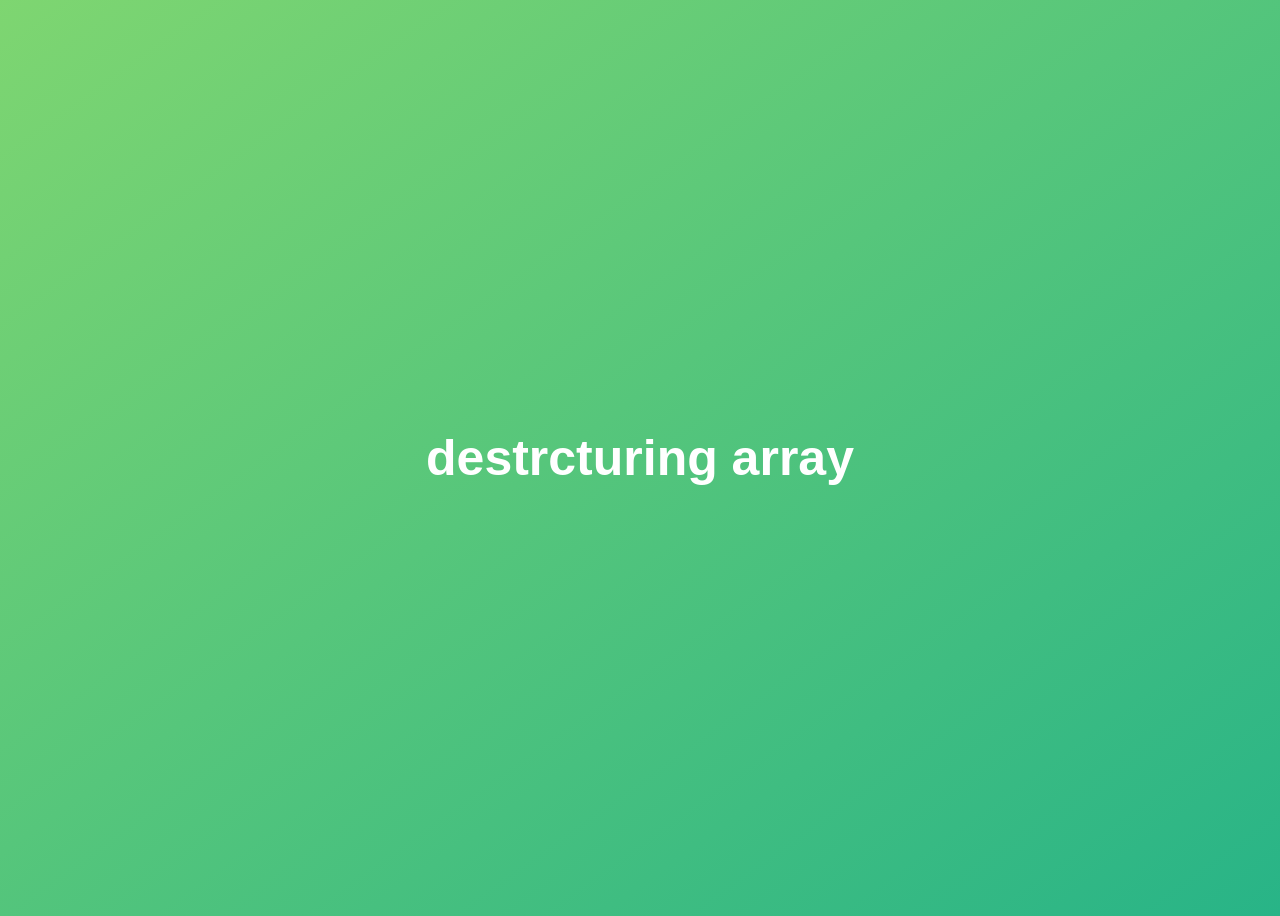
<file: 1-Destructuring array/index.html>
<!DOCTYPE html>
<html lang="en">
  <head>
    <meta charset="UTF-8" />
    <meta name="viewport" content="width=device-width, initial-scale=1.0" />
    <meta http-equiv="X-UA-Compatible" content="ie=edge" />
    <title>Data structure</title>
    <link rel="stylesheet" href="style.css">
    <script src="script.js"></script>
  </head>
  <body>
    <h1>destrcturing array</h1>
    
  </body>
</html>
</file>
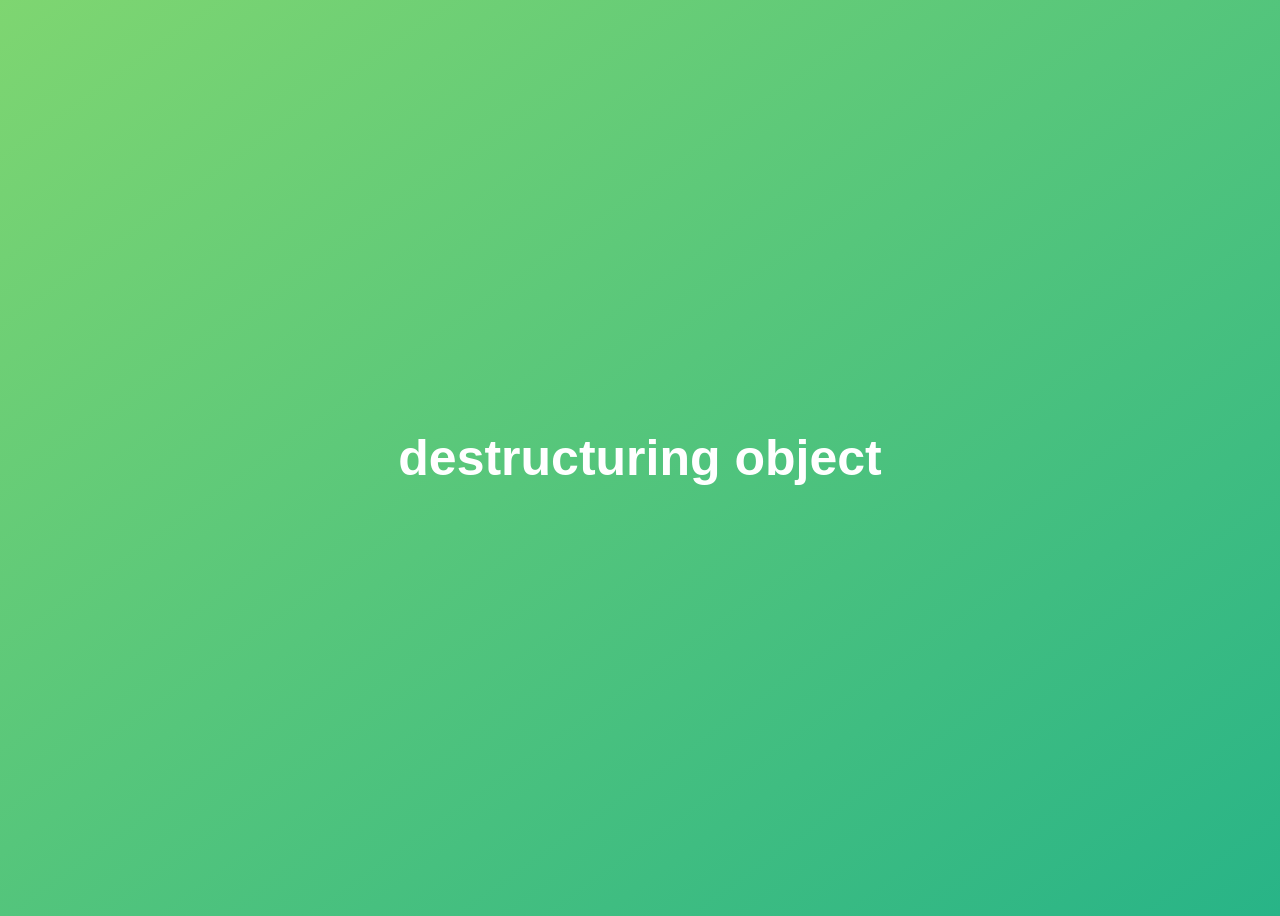
<file: 2-Destructuring  object/index.html>
<!DOCTYPE html>
<html lang="en">
  <head>
    <meta charset="UTF-8" />
    <meta name="viewport" content="width=device-width, initial-scale=1.0" />
    <meta http-equiv="X-UA-Compatible" content="ie=edge" />
    <title>JavaScript Fundamentals – Part 1</title>
    <link rel="stylesheet" href="style.css">
    <script src="script.js"></script>
  </head>
  <body>
    <h1>destructuring object</h1>

    
  </body>
</html>
</file>
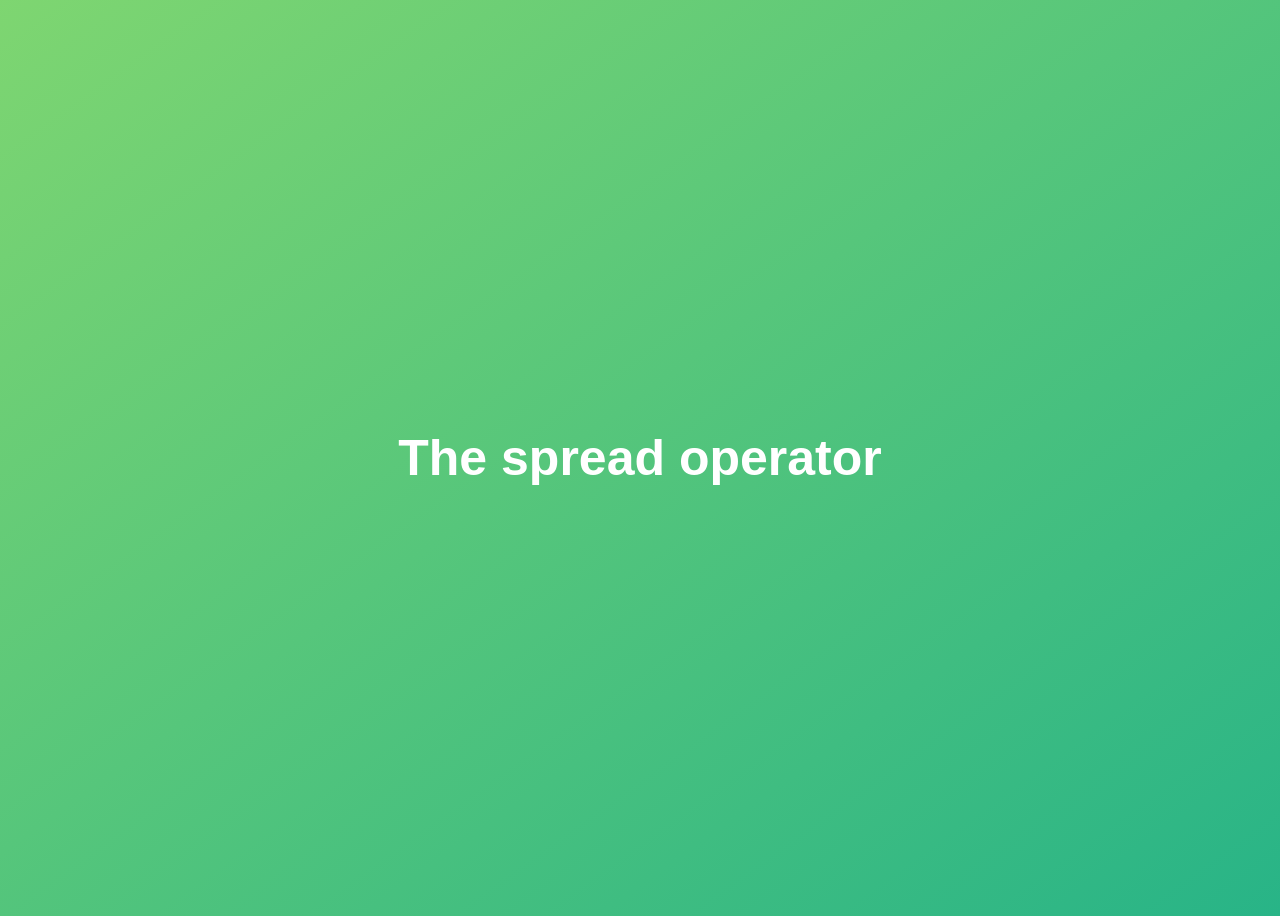
<file: 3- Sperade operator/index.html>
<!DOCTYPE html>
<html lang="en">
  <head>
    <meta charset="UTF-8" />
    <meta name="viewport" content="width=device-width, initial-scale=1.0" />
    <meta http-equiv="X-UA-Compatible" content="ie=edge" />
    <title>JavaScript Fundamentals – Part 1</title>
    <link rel="stylesheet" href="style.css">
    <script src="script.js"></script>
  </head>
  <body>
    <h1>The spread operator</h1>

    
  </body>
</html>
</file>
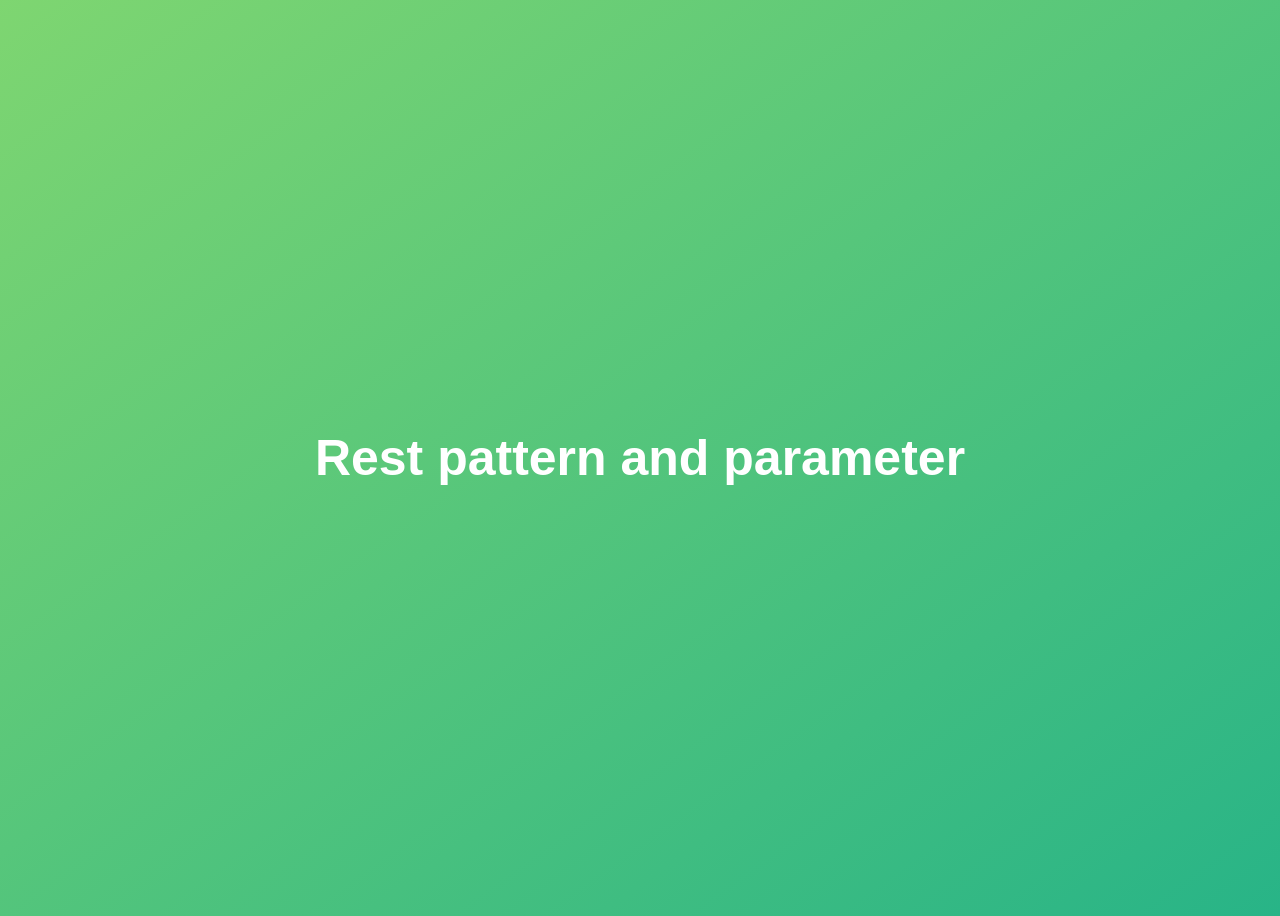
<file: 4-Rest pattern and parameters/index.html>
<!DOCTYPE html>
<html lang="en">
  <head>
    <meta charset="UTF-8" />
    <meta name="viewport" content="width=device-width, initial-scale=1.0" />
    <meta http-equiv="X-UA-Compatible" content="ie=edge" />
    <title>JavaScript Fundamentals – Part 1</title>
    <link rel="stylesheet" href="style.css">
    <script src="script.js"></script>
  </head>
  <body>
    <h1>Rest pattern and parameter</h1>

    
  </body>
</html>
</file>
<file: 1-Destructuring array/style.css>
body {
  height: 100vh;
  display: flex;
  align-items: center;
  background: linear-gradient(to top left, #28b487, hsl(112, 55%, 64%));
}
h1 {
  font-family: sans-serif;
  font-size: 50px;
  line-height: 1.3;
  width: 100%;
  padding: 30px;
  text-align: center;
  color: white;
}
</file>
<file: 2-Destructuring  object/style.css>
body {
  height: 100vh;
  display: flex;
  align-items: center;
  background: linear-gradient(to top left, #28b487, hsl(112, 55%, 64%));
}
h1 {
  font-family: sans-serif;
  font-size: 50px;
  line-height: 1.3;
  width: 100%;
  padding: 30px;
  text-align: center;
  color: white;
}
</file>
<file: 3- Sperade operator/style.css>
body {
  height: 100vh;
  display: flex;
  align-items: center;
  background: linear-gradient(to top left, #28b487, hsl(112, 55%, 64%));
}
h1 {
  font-family: sans-serif;
  font-size: 50px;
  line-height: 1.3;
  width: 100%;
  padding: 30px;
  text-align: center;
  color: white;
}
</file>
<file: 4-Rest pattern and parameters/style.css>
body {
  height: 100vh;
  display: flex;
  align-items: center;
  background: linear-gradient(to top left, #28b487, hsl(112, 55%, 64%));
}
h1 {
  font-family: sans-serif;
  font-size: 50px;
  line-height: 1.3;
  width: 100%;
  padding: 30px;
  text-align: center;
  color: white;
}
</file>
